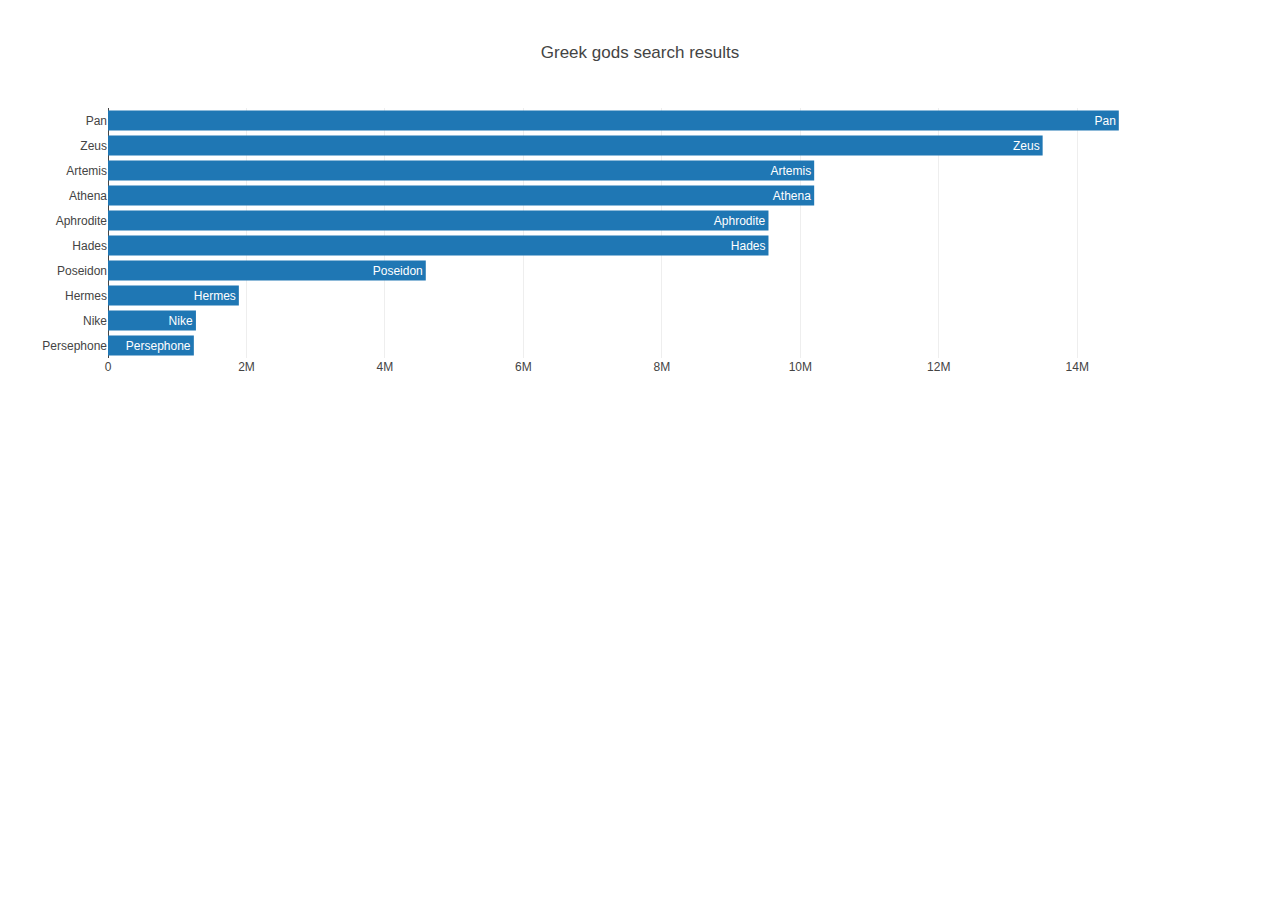
<file: temp/index.html>
<!DOCTYPE html>
<html lang="en">
<head>
    <meta charset="UTF-8">
    <meta name="viewport" content="width=device-width, initial-scale=1.0">
    <meta http-equiv="X-UA-Compatible" content="ie=edge">
    <title>Greek gods</title>
    <script src="https://cdn.plot.ly/plotly-latest.min.js"></script>
</head>
<body>
    <div id="plot"></div>
    <script src="data.js"></script>
    <script src="plots.js"></script>
</body>
</html>
</file>
